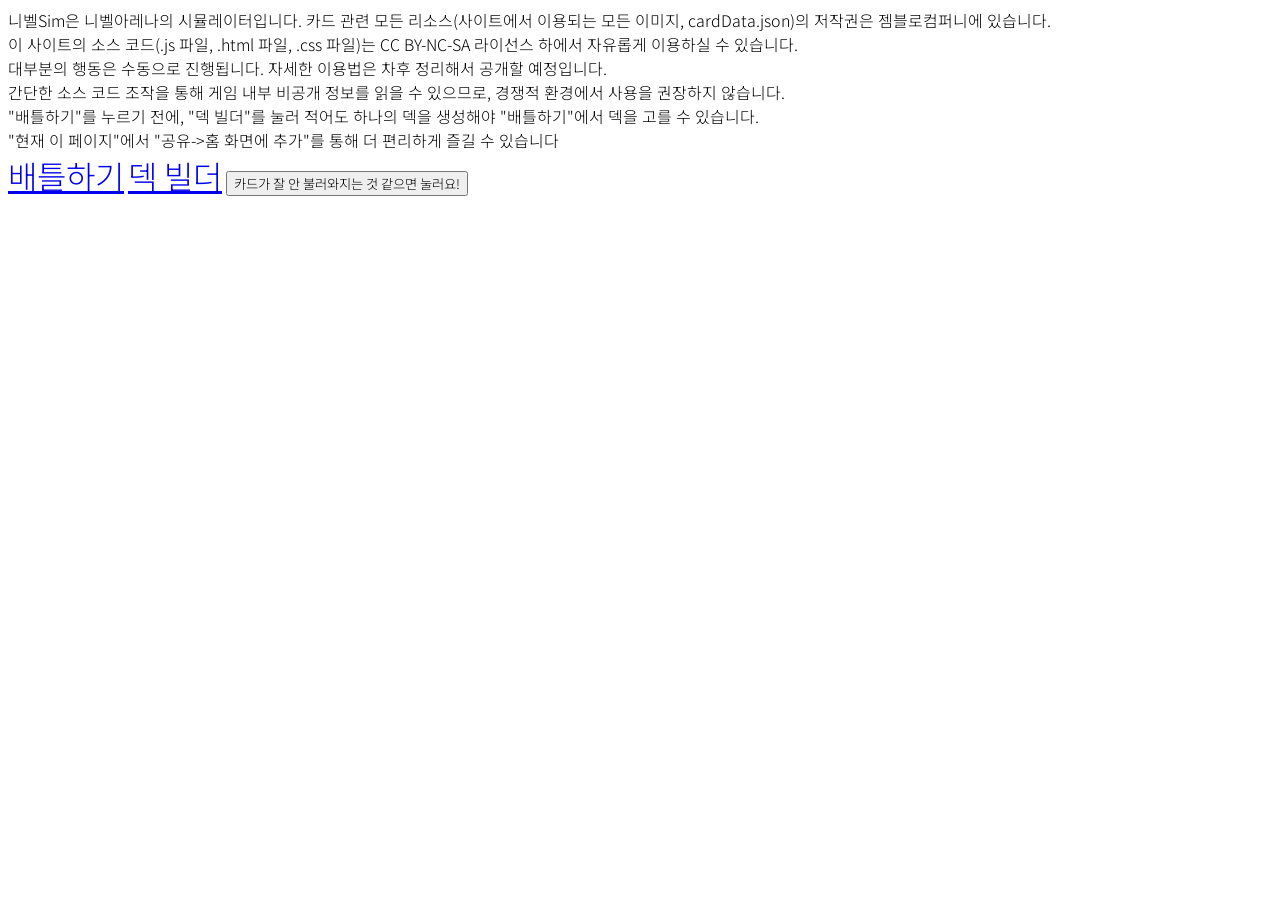
<file: index.html>
<!DOCTYPE html>
<html lang="en">

<head>
    <meta charset="UTF-8">
    <meta name="viewport" content="width=device-width, initial-scale=1.0">
    <title>니벨Sim</title>

    <link rel="preconnect" href="https://fonts.googleapis.com">
    <link rel="preconnect" href="https://fonts.gstatic.com" crossorigin>
    <link href="https://fonts.googleapis.com/css2?family=Noto+Sans+KR:wght@100..900&display=swap" rel="stylesheet">
    <link rel="manifest" href="manifest.json" />

    <style>
        * {
            font-family: "Noto Sans KR", sans-serif;
            font-optical-sizing: auto;
            font-weight: 300;
            font-style: normal;
        }
        a {
            font-size: xx-large;
        }
    </style>
</head>

<body>
    <div>
        니벨Sim은 니벨아레나의 시뮬레이터입니다. 카드 관련 모든 리소스(사이트에서 이용되는 모든 이미지, cardData.json)의 저작권은 젬블로컴퍼니에 있습니다. <br/> 이 사이트의 소스 코드(.js 파일,
        .html 파일, .css 파일)는 CC BY-NC-SA 라이선스 하에서 자유롭게 이용하실 수 있습니다.
    </div>
    <div>
        대부분의 행동은 수동으로 진행됩니다. 자세한 이용법은 차후 정리해서 공개할 예정입니다.
    </div>
    <div>
        간단한 소스 코드 조작을 통해 게임 내부 비공개 정보를 읽을 수 있으므로, 경쟁적 환경에서 사용을 권장하지 않습니다.
    </div>
    <div>
        "배틀하기"를 누르기 전에, "덱 빌더"를 눌러 적어도 하나의 덱을 생성해야 "배틀하기"에서 덱을 고를 수 있습니다.
    </div>
    <div>
        "현재 이 페이지"에서 "공유->홈 화면에 추가"를 통해 더 편리하게 즐길 수 있습니다
    </div>

    <a href="./battle.html">배틀하기</a>
    <a href="./deckBuild.html">덱 빌더</a>

    <button onclick="window.localStorage.removeItem('cardDB')">카드가 잘 안 불러와지는 것 같으면 눌러요!</button>
</body>

</html>
</file>
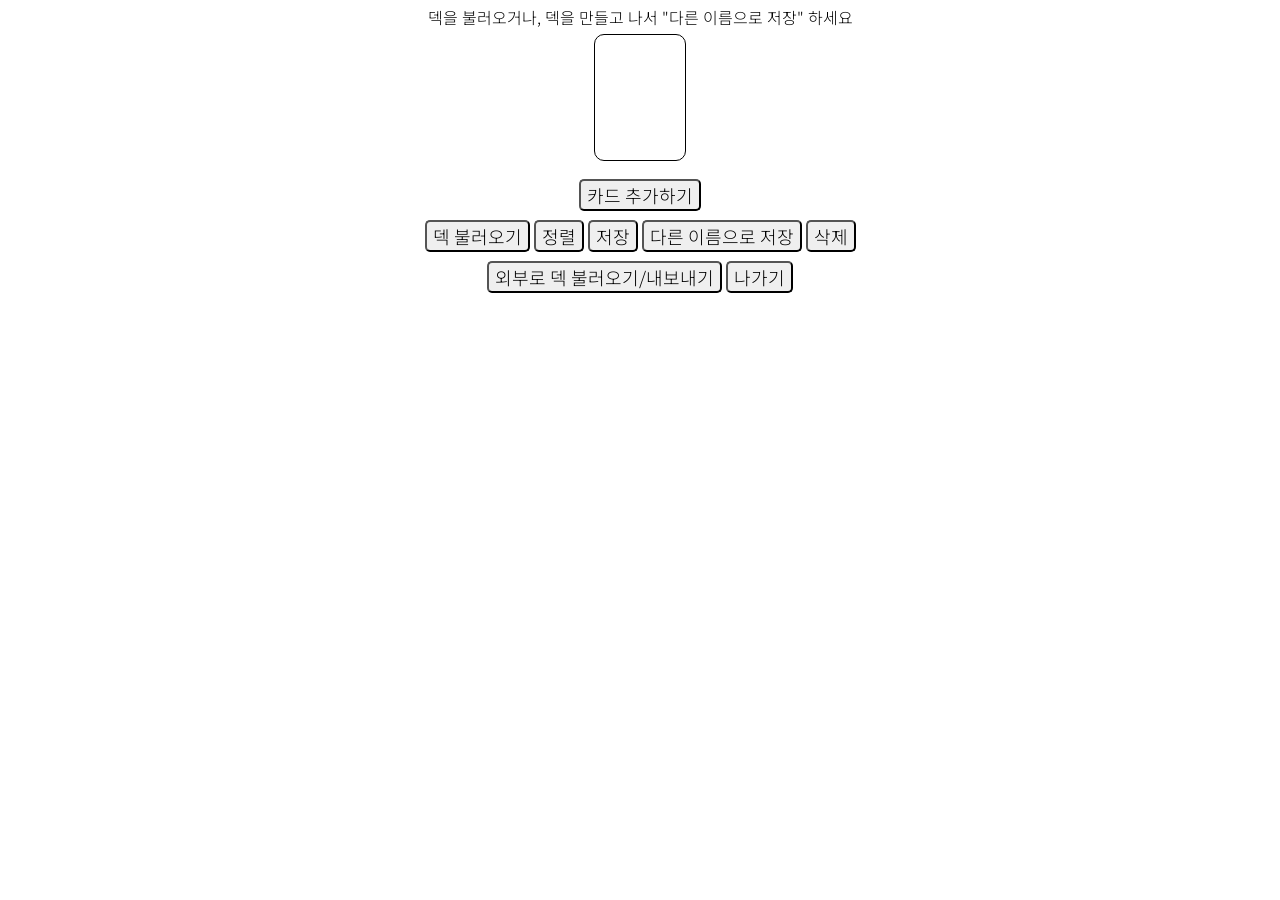
<file: deckBuild.html>
<!DOCTYPE html>
<html lang="en">

<head>
    <meta charset="UTF-8">
    <meta name="viewport" content="width=device-width, initial-scale=1, maximum-scale=1">
    <title>니벨sim 덱 빌더</title>
    <link rel="stylesheet" href="style.css">
    <link rel="preconnect" href="https://fonts.googleapis.com">
    <link rel="preconnect" href="https://fonts.gstatic.com" crossorigin>
    <link href="https://fonts.googleapis.com/css2?family=Noto+Sans+KR:wght@100..900&display=swap" rel="stylesheet">
    <style>
        #deckList .cardView {
            width: 10vh;
        }
    </style>
</head>

<body>
    <div id="game" style="gap: 1vh; justify-content: start;">
        <div id="deckName">덱을 불러오거나, 덱을 만들고 나서 "다른 이름으로 저장" 하세요</div>
        <div id="leader" class="cardView" style="width: 10vh;"></div>
        <div id="deckList" style="display: grid; grid-template-columns: repeat(5, 1fr); gap: 10px; width: 100%;"></div>
        <div style="display: flex; align-items: center; justify-content: center;">
            <button onclick="findCards(prompt('찾을 카드 이름을 입력하세요',''))">카드 추가하기</button>
        </div>
        <div>
            <button onclick="chooseDeck()">덱 불러오기</button>
            <button onclick="curDeck.deck.sort(); updateBuilder()">정렬</button>
            <button onclick="saveAs(curDeck.name)">저장</button>
            <button onclick="saveAs(prompt('덱 이름을 입력하세요', 'noName'))">다른 이름으로 저장</button>
            <button onclick="deleteDeck()">삭제</button>
        </div>
        <div>
            <button onclick="importerUI.showModal()">외부로 덱 불러오기/내보내기</button>
            <button onclick="if(confirm('정말 나갈래요?')) location.href = '/'">나가기</button>
        </div>
    </div>
    <dialog id="deckSelectUI" closedby="any">
        <select id="deckSelector"></select>
        <div>
            <button onclick="setDeck()">덱 선택하기</button>
            <button onclick="deckSelectUI.close()">닫기</button>
        </div>
    </dialog>
    <dialog class="cardInfoUI" closedby="any">
        <div class="cardView">
        </div>
        <div class="buttons">
            <button onclick="addCard()">덱에 넣기</button>
            <button onclick="removeCard()">덱에서 빼기</button>
            <button onclick="curDeck.leader =cardInfoView.getAttribute('cardID');updateBuilder()">리더로 설정</button>
            <button onclick="cardInfoUI.close()">닫기</button>
        </div>
    </dialog>
    <dialog class="cardsui" closedby="any">
        <div class="cards">
        </div>
        <div class="buttons">
            <button onclick="cardsUI.close()">닫기</button>
        </div>
    </dialog>
    <dialog id="importerUI" closedby="any">
        <textarea id="importerText" style="width: 30vh; height: 50vh;">
        </textarea>
        <div class="buttons">
            <button onclick="importDeck()">불러오기</button>
            <button onclick="exportDeck()">내보내기</button>
            <button onclick="importerUI.close()">닫기</button>
        </div>
    </dialog>

    <script src="cardDB.js"></script>
    <script>
        const importerUI = document.getElementById('importerUI')
        const importerText = document.getElementById('importerText')
        function importDeck() {
            try {
                curDeck = JSON.parse(importerText.value)
                updateBuilder()
                importerUI.close()
            } catch {
                alert("덱에 문제가 있어 불러오는 데에 실패했습니다.")
            }
        }
        function exportDeck() {
            importerText.value = JSON.stringify(curDeck, null, 2);
        }

        const storage = window.localStorage;
        let deckNames = JSON.parse(storage.getItem("deckNames"));
        if (deckNames == null) {
            storage.setItem("deckNames", "[]")
            deckNames = []
        }

        const cardsUI = document.querySelector('.cardsui')
        const cardsView = document.querySelector('.cardsui .cards')
        function findCards(name) {
            const found = []

            let cardDB = JSON.parse(storage.getItem("cardDB"));
            function getCardData(cardID) {
                if (cardDB[cardID]) {
                    return cardDB[cardID]
                } else {
                    cardDB = json.parse(storage.getItem("cardDB"));
                    return getCardData(cardID)
                }
            }

            for (const [key, value] of Object.entries(cardDB)) {
                if (value.name.includes(name)) found.push(key)
            }
            while (cardsView.firstChild) {
                cardsView.removeChild(cardsView.firstChild)
            }
            for (i = 0; i < found.length; i++) {
                const d = document.createElement("div");
                d.classList.add("cardView")
                setCard(d, found[i], -1)
                cardsView.appendChild(d);
            }
            cardsUI.showModal()
        }

        function setCard(div, cardID, cardPos) {
            div.addEventListener('click', (e) => {
                showCardInfo(cardID, cardPos);
            })
            div.setAttribute("cardID", cardID);
            div.setAttribute("cardPos", cardPos);
            div.style.backgroundImage = `url(../Images/${cardID}.jpg)`;
        }

        function addCard() {
            curDeck.deck.push(cardInfoView.getAttribute("cardID"))
            updateBuilder()
        }

        function removeCard() {
            const pos = cardInfoView.getAttribute("cardPos")
            if (pos == -1) alert("덱에 있는 카드만 뺄 수 있습니다")
            curDeck.deck.splice(pos, 1)
            cardInfoUI.close()
            updateBuilder()
        }

        function saveAs(deckName) {
            curDeck.name = deckName;
            if (!deckNames.includes(deckName)) {
                deckNames.push(deckName)
                storage.setItem("deckNames", JSON.stringify(deckNames))
            }
            storage.setItem(`deck-${deckName}`, JSON.stringify(curDeck))
            updateBuilder()
        }

        function deleteDeck() {
            if (!confirm("정말 삭제하시겠습니까?")) return;

            deckNames = deckNames.filter(e => e != curDeck.name)
            storage.setItem("deckNames", JSON.stringify(deckNames))
            location.href='.'
        }

        let curDeck = {
            leader: "BT01-001",
            deck: [],
            name: "noName",
        }

        const deckList = document.getElementById('deckList')
        function updateBuilder() {
            document.getElementById("deckName").innerText = curDeck.name
            setCard(document.getElementById("leader"), curDeck.leader)
            while (deckList.firstChild) {
                deckList.removeChild(deckList.firstChild)
            }
            for (i = 0; i < curDeck.deck.length; i++) {
                const d = document.createElement("div");
                d.classList.add("cardView")
                setCard(d, curDeck.deck[i], i)
                deckList.appendChild(d);
            }
        }

        const deckSelectUI = document.getElementById("deckSelectUI")
        const deckSelector = document.getElementById("deckSelector")
        function chooseDeck() {
            const deckNames = JSON.parse(storage.getItem("deckNames"));
            while (deckSelector.firstChild) {
                deckSelector.removeChild(deckSelector.firstChild)
            }
            for (i = 0; i < deckNames.length; i++) {
                const o = document.createElement("option");
                o.setAttribute("value", deckNames[i])
                o.innerText = deckNames[i]
                deckSelector.appendChild(o);
            }
            deckSelectUI.showModal()
        }
        function setDeck() {
            const deckName = deckSelector.value
            curDeck = JSON.parse(storage.getItem("deck-" + deckName))
            updateBuilder()
            deckSelectUI.close()
        }

        const cardInfoUI = document.querySelector(".cardInfoUI")
        const cardInfoView = document.querySelector(".cardInfoUI .cardView")
        function showCardInfo(cardID, cardPos) {
            setCard(cardInfoView, cardID, cardPos)
            cardInfoUI.showModal()
        }
    </script>
</body>

</html>
</file>
<file: style.css>
html,
body,
div,
span,
applet,
object,
iframe,
h1,
h2,
h3,
h4,
h5,
h6,
p,
blockquote,
pre,
a,
abbr,
acronym,
address,
big,
cite,
code,
del,
dfn,
em,
img,
ins,
kbd,
q,
s,
samp,
small,
strike,
strong,
sub,
sup,
tt,
var,
b,
u,
i,
center,
dl,
dt,
dd,
ol,
ul,
li,
fieldset,
form,
label,
legend,
table,
caption,
tbody,
tfoot,
thead,
tr,
th,
td,
article,
aside,
canvas,
details,
embed,
figure,
figcaption,
footer,
header,
hgroup,
menu,
nav,
output,
ruby,
section,
summary,
time,
mark,
audio,
video {
    margin: 0;
    padding: 0;
    border: 0;
    font-size: 100%;
    font: inherit;
    vertical-align: baseline;
}

/* HTML5 display-role reset for older browsers */
article,
aside,
details,
figcaption,
figure,
footer,
header,
hgroup,
menu,
nav,
section {
    display: block;
}

body {
    line-height: 1;
}

ol,
ul {
    list-style: none;
}

blockquote,
q {
    quotes: none;
}

blockquote:before,
blockquote:after,
q:before,
q:after {
    content: '';
    content: none;
}

table {
    border-collapse: collapse;
    border-spacing: 0;
}

*{
    touch-action: pan-x pan-y
}

html,
body {
    height: 100%;
    width: 100%;
    overflow: auto;
    position: fixed;
}

body {
    display: flex;
    justify-content: center;
    justify-items: center;
    font-family: "Noto Sans KR", sans-serif;
    font-optical-sizing: auto;
    font-weight: 300;
    font-style: normal;
}

#game {
    display: flex;
    flex-direction: column;
    padding: 1dvh;
    gap: 5px;
    height: 98dvh;
    width: 48vh;
    align-items: center;
}

.field {
    display: grid;
    grid-template-columns: 13vh 13vh 13vh;
    gap:1vh;
    margin-bottom: 1vh;
}

.cardView {
    display: flex;
    border: black 0.5px solid;
    width: auto;
    aspect-ratio: 370/515;
    border-radius: 10px;
    justify-content: space-between;
    align-items: end;
    background-repeat: no-repeat;
    background-size: contain;
}

.cardView.unit{
    margin: auto;
    width: 100%;
    background-color: white;
}

.cardView button{
    display:block;
    background-color: rgba(250, 250, 250, 0.5);
    border: 0.5px solid black;
    margin-bottom: 3vh;
}
.cardView[cardID=""] button{
    display:none;
}
.cardView .equip{
    display: none;
}
.cardView[hasEquip] .equip{
    display: block;
}

.leader {
    display: flex;
    width: 80%;
    aspect-ratio: 515/370;
    justify-content: center;
    align-items: center;
    background-repeat: no-repeat;
    background-size: 103%, auto;
    background-position-x: 60%;
    background-position-y: 0%;
}
.leader.awaken{
    background-position-y: 100%;
}

button, select {
    font-family: "Noto Sans KR", sans-serif;
    font-optical-sizing: auto;
    font-weight: 300;
    font-style: normal;

    font-size: 2vh;
    border-radius: 5px;
    color: black;
    word-break: keep-all;
}

button:disabled {
    display: none;
}

select {
    width: 100%;
    margin-bottom: 10px;
}

.damage,
.skill,
.deck {
    display: flex;
    flex-direction: column;
    gap: 3px;
}

.deck {
    align-items: center;
    justify-content: center;
}

.skill,
.damage {
    border: 1px solid black;
    border-radius: 5px;
}

.skill>div:nth-child(1) {
    display: flex;
    justify-content: space-evenly;
}

.deck {
    align-items: center;
}

.deckAndTrash {
    display: flex;
    flex-direction: row;
    gap:0px;
}
.deckAndTrash > button {
    padding: 1vh;
}

.cardZone {
    display: flex;
}

.cardZone.a {
    margin-bottom: -5vh;
}

.cardZone>.cardView {
    width: 6vh;
    margin-right: -4.5vh;
    background-color: transparent;
    border-radius: 4px;
    border: none;
}
.cardZone>.cardView.notEmpty {
    border: 0.5px black solid;
}

.chat {
    width: 40vh;
    display: flex;
    flex-direction: column;
}

.toolbar {
    display: flex;
    flex-wrap: nowrap;
    overflow-x: auto;
}

.toolbar > button{
    flex-shrink: 0;
    font-size: medium;
}

#chatBox {
    border: 0.5px solid black;
    height: 8vh;
}

#chatui {
    display: grid;
    grid-template-columns: 4fr 1fr;
}

dialog {
    z-index: 5000;
}

#popupText {
    z-index: 9999;
    position:absolute;
    top:30vh;
    font-weight: 700;
    font-size: x-large;
    background-color: rgba(250, 250, 50, 0.5);
    padding: 1vh;
    transition: none;
    word-break: keep-all;
    text-align: center;
}

#popupText.disabled {
    opacity: 0;
    transform: translateY(-10vh);
    transition: 2s ease-in-out;
}

.up {
    transform: translateY(-20vh);
}

.cardsui > .cards{
    width: 40vh;
    display: flex;
    gap: 10px;
    flex-wrap: nowrap;
    overflow-x: auto;
}

.cardsui > .cards > .cardView {
    height: 20vh;
}

.cardsui > .buttons {
    margin-top: 10px;
    display: flex;
    justify-content: center;
    align-items: center;
    height: 4vh;
}

.cardsui > .buttons > button {
    height: auto;
}

::backdrop {
    background-color: gray;
    opacity: 0.25;
}

.cardInfoUI .cardView {
    width: 35vh;
}

.cardInfoUI > .buttons {
    margin-top: 10px;
    display: flex;
    justify-content: center;
    align-items: center;
    height: 4vh;
}

.cardInfoUI > .cardView[cardPos=""] ~ .h {
    display: none;
}

.cardsui > .buttons > button {
    height: auto;
}
</file>
